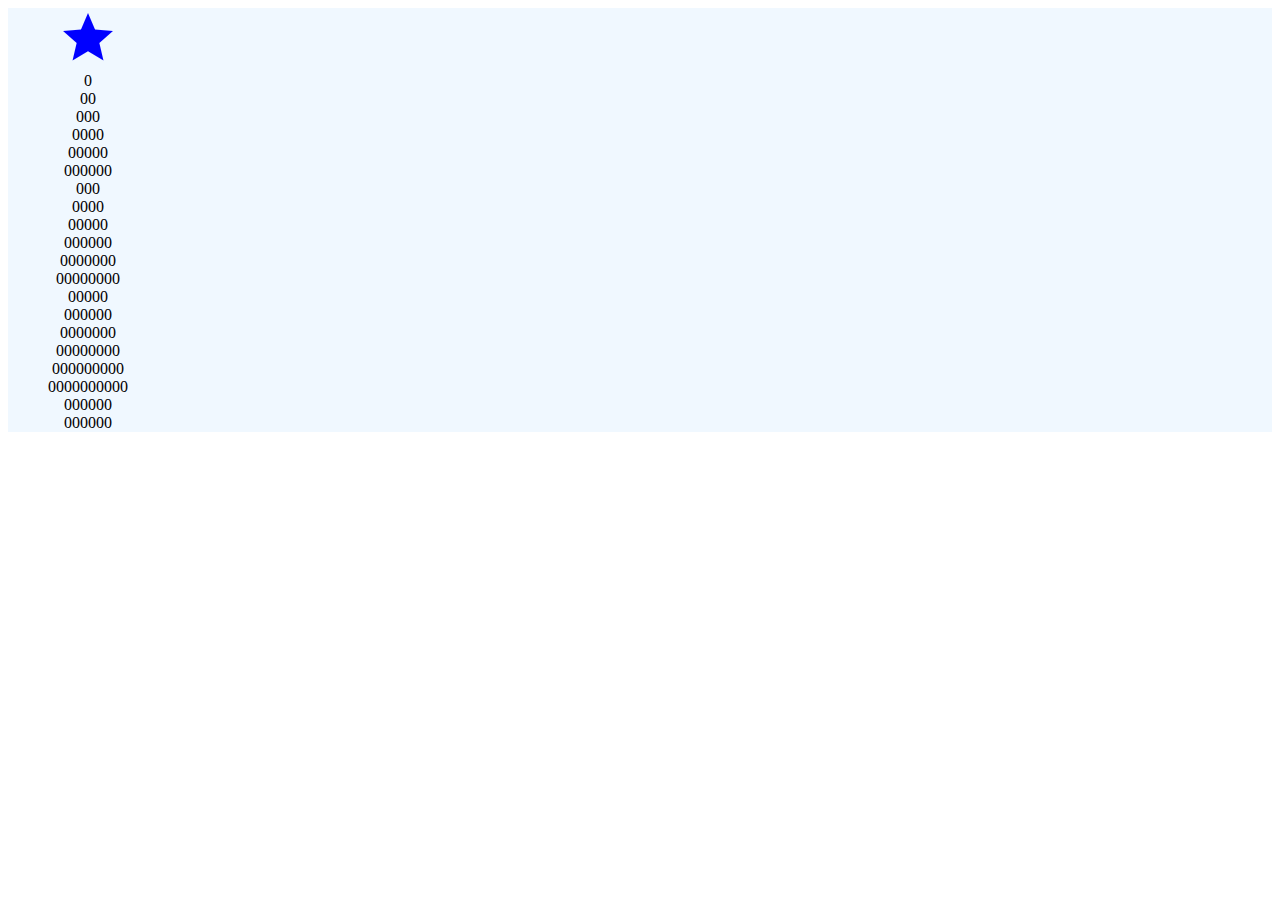
<file: puntoDos.html>
<!DOCTYPE html>
<html lang="en">

<head>
    <meta charset="utf-8" />
    <meta http-equiv="X-UA-Compatible" content="IE=edge" />
    <meta name="viewport" content="width=device-width, initial-scale=1" />
    <title>Dia uno</title>
    <link rel="stylesheet" href="https://fonts.googleapis.com/icon?family=Material+Icons">
</head>

<body>


    <div id="arbolito" style="background-color: aliceblue;"></div>

    <script src="app.js"></script>
</body>

</html>
</file>
